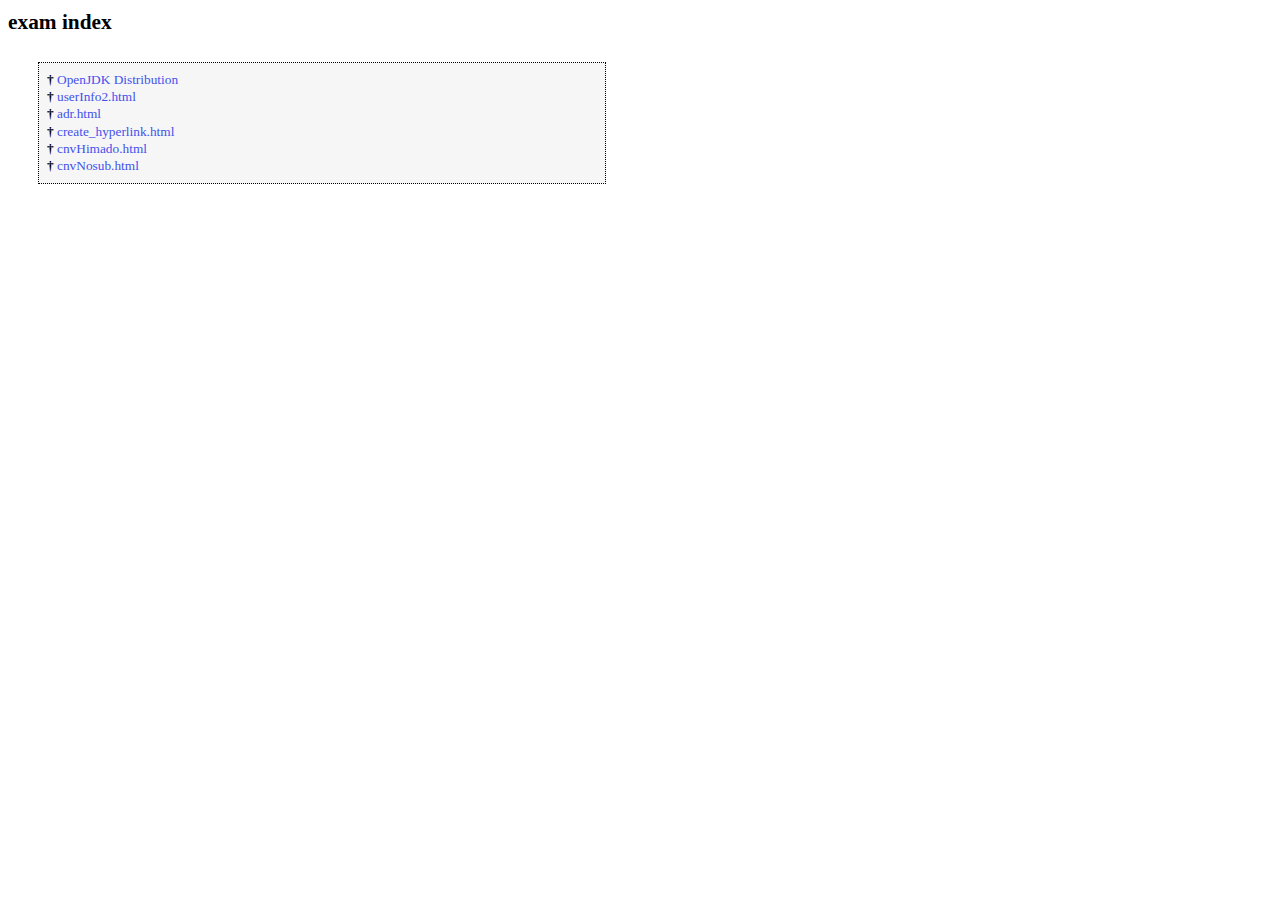
<file: exam/index.html>
<!DOCTYPE html>
<html lang="ja">
<head>
<meta charset="UTF-8" />
<meta http-equiv="Content-Style-Type" content="text/css" />
<title>exam index</title>
<link rel="stylesheet" type="text/css" href="common.css" />

</head>

<body>

<h1>exam index</h1>

<div class="subcontents_area" style="margin-top:30px; width:550px;">
    <em>†</em> <a href="./openjdk.html">OpenJDK Distribution</a><br />
<!--    <em>†</em> <a href="./userInfo.htm">userInfo.htm</a><br /> -->
    <em>†</em> <a href="./userInfo2.html">userInfo2.html</a><br />
<!--    <em>†</em> <a href="./userInfo2_nodoctype.htm">userInfo2_nodoctype.htm</a><br />
    <em>†</em> <a href="./analyze_userAgent.htm">analyze_userAgent.htm</a><br />
    <em>†</em> <a href="./browser_information.htm">browser_information.htm</a><br />
    <em>†</em> <a href="./cor.htm">cor.htm</a><br />
    <em>†</em> <a href="./stringCounter.htm">stringCounter.htm</a><br />
    <em>†</em> <a href="./vimrc.html">vimrc.html</a><br />
    <em>†</em> <a href="./this_cannot_iterate_in_IE.html">this_cannot_iterate_in_IE.html</a><br />
    <em>†</em> <a href="./chobirich_quiz.html">chobirich_quiz.html</a><br />
    <em>†</em> <a href="../pages/allowance.htm">allowance.htm</a><br />
    <em>†</em> <a href="./flashplayer.html">flashplayer.html</a><br />
    <em>†</em> <a href="./software_version.html">software_version.html</a><br />
    <em>†</em> <a href="./windows_expires.html">windows_expires.html</a><br />
    <em>†</em> <a href="./chrome_installer.html">chrome_installer.html</a><br /> -->
    <em>†</em> <a href="./adr.html">adr.html</a><br />
<!--    <em>†</em> <a href="./hta/">hta</a><br /> -->
    <em>†</em> <a href="./hta/create_hyperlink.html">create_hyperlink.html</a><br />
    <em>†</em> <a href="./hta/cnvHimado.html">cnvHimado.html</a><br />
    <em>†</em> <a href="./hta/cnvNosub.html">cnvNosub.html</a><br />
</div>

<!-- <div style="margin-left:30px;"><a href="../index.html">back to home</a></div> -->

</body>
</html>
</file>
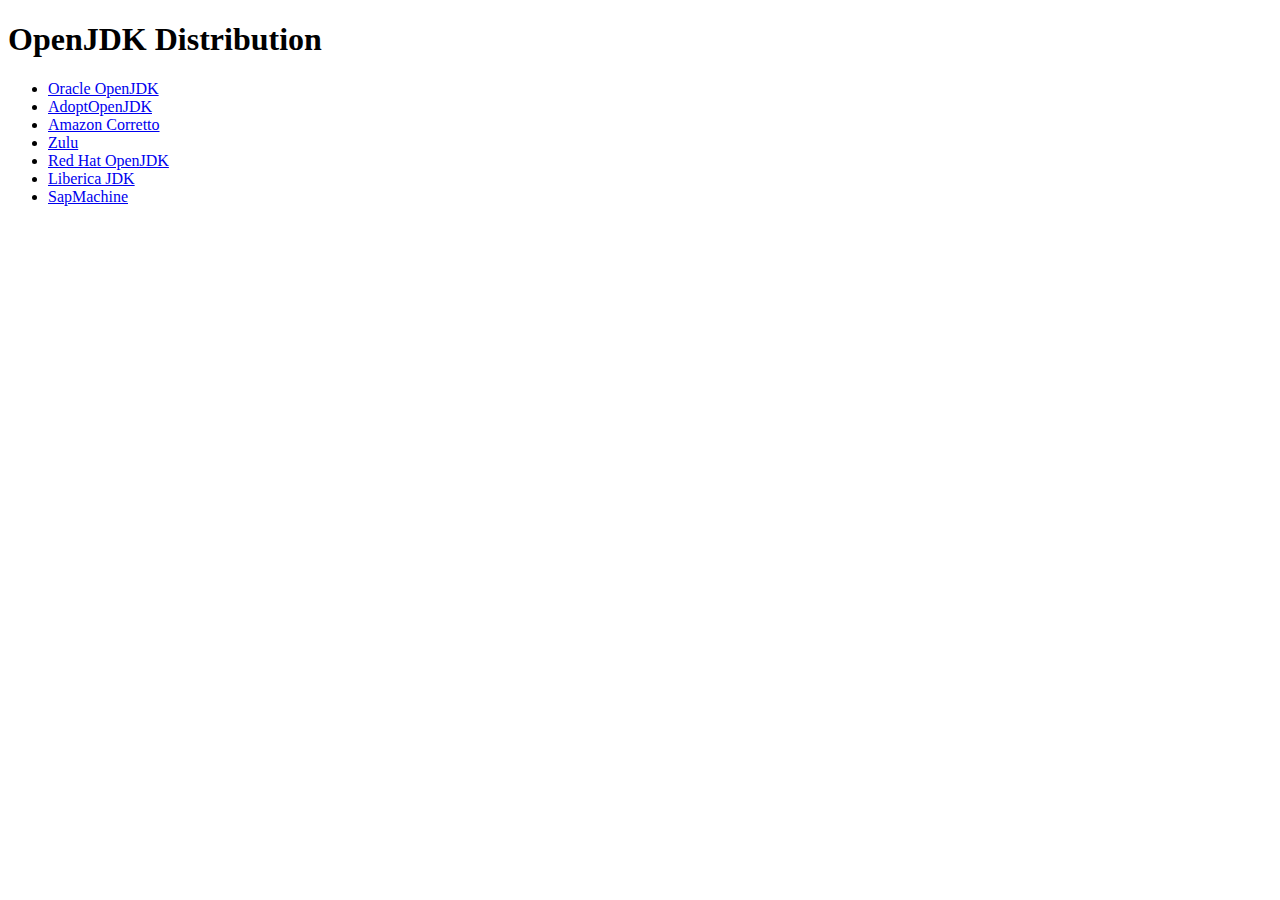
<file: exam/openjdk.html>
<!DOCTYPE html>
<html lang="ja">
<head>
<meta charset="UTF-8" />
<title>OpenJDK Distribution</title>
<base target="_blank" />
</head>

<body>

<h1>OpenJDK Distribution</h1>

<ul>
  <li><a href="https://jdk.java.net/">Oracle OpenJDK</a></li>
  <li><a href="https://adoptopenjdk.net/">AdoptOpenJDK</a></li>
  <li><a href="https://aws.amazon.com/corretto/">Amazon Corretto</a></li>
  <li><a href="https://www.azul.com/downloads/zulu/">Zulu</a></li>
  <li><a href="https://developers.redhat.com/products/openjdk/download/">Red Hat OpenJDK</a></li>
  <li><a href="https://bell-sw.com/java.html">Liberica JDK</a></li>
  <li><a href="https://github.com/SAP/SapMachine">SapMachine</a></li>
</ul>



<!--
BellSoftさんのツイート: "Last year, 14% of all commits to #Java mainline came from external contributors. Which companies and institutions help Oracle shape the future of @OpenJDK #JDK10 #JDK11 and push to jdk/jdk? Kudos to all the individual contributors as well!… https://t.co/scJHsgR9de"
https://twitter.com/bellsoftware/status/1039789683910365184
(日本時間 2018-09-12 18:15)
https://pbs.twimg.com/media/Dm4Szm8W0AAzCKp.png:large
-->


</body>
</html>
</file>
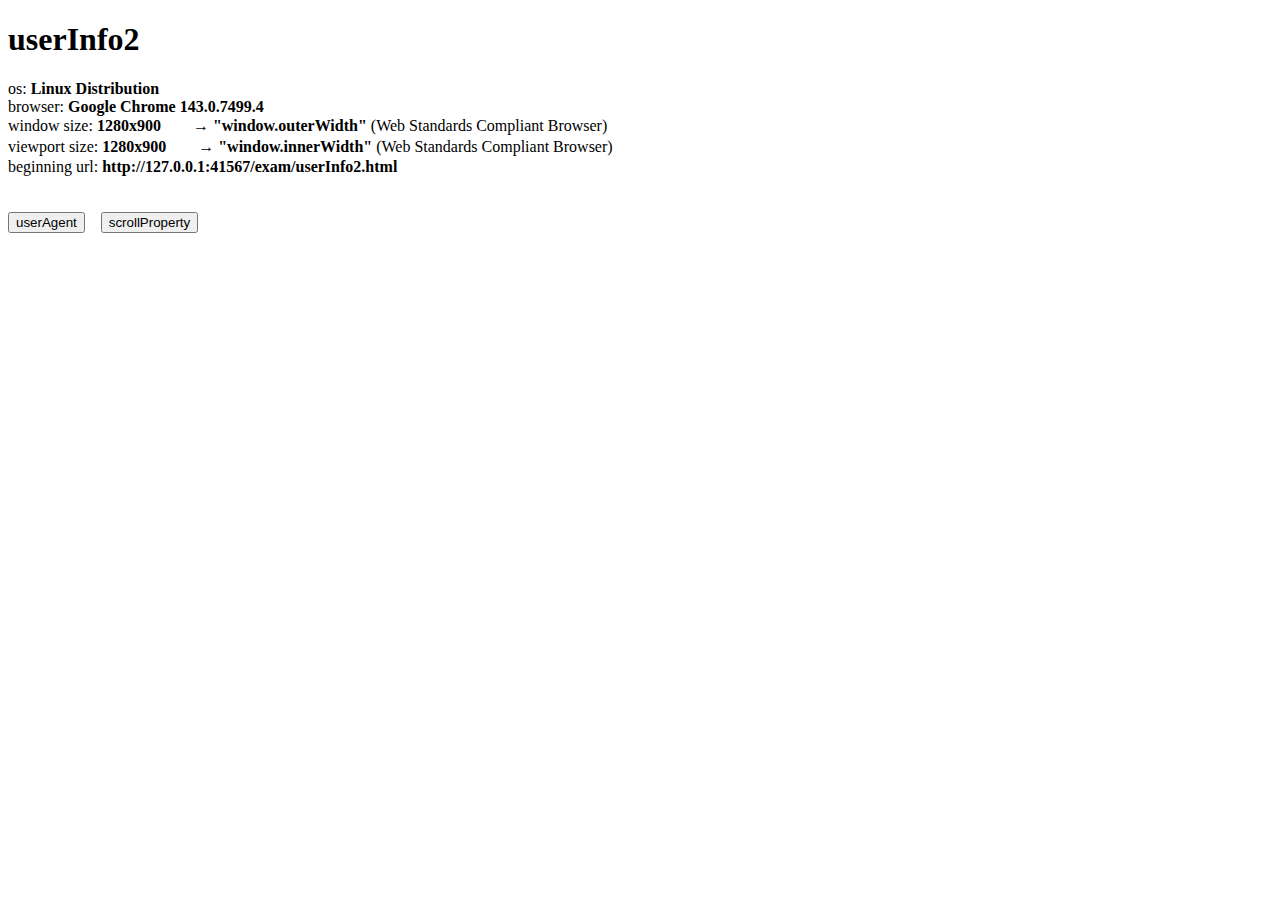
<file: exam/userInfo2.html>
<!DOCTYPE html>
<html lang="ja">
<head>
<meta http-equiv="Content-Type" content="text/html; charset=UTF-8" />
<meta http-equiv="Content-Script-Type" content="text/javascript" />
<meta http-equiv="Content-Style-Type" content="text/css" />
<title>userInfo2</title>

<style type="text/css">
em {
    font-style: normal;
    font-weight: bold;
}
</style>

<script type="text/javascript">
function $(arg) {
    if (typeof arg == "string") return document.getElementById(arg);
    return arg;
}

var Geometry = {};

Geometry.init = function() {
    // undefined と厳密に比較しないと駄目
    // window.screenX の値が 0 のとき、自動変換で勝手に false になるので、
    // window.screenX が存在するにも関わらずその値が使われないという事態に陥る
    if (window.screenX !== undefined) { // Firefox and others
        Geometry.getWindowX = function() { return window.screenX; };
        Geometry.getWindowY = function() { return window.screenY; };
    }
    else if (window.screenLeft !== undefined) { // IE and others
        Geometry.getWindowX = function() { return window.screenLeft; };
        Geometry.getWindowY = function() { return window.screenTop; };
    }
    
    if (window.innerWidth !== undefined) { // All browsers but IE
        //alert('using "window.innerWidth" in getViewportWidth()\n\nWeb Standards Compliant Browser');
        Geometry.setViewportWidthBy = '<em>"window.innerWidth"</em> (Web Standards Compliant Browser)';
        
        Geometry.getViewportWidth = function() { return window.innerWidth; };
        Geometry.getViewportHeight = function() { return window.innerHeight; };
        Geometry.getHorizontalScroll = function() { return window.pageXOffset; };
        Geometry.getVerticalScroll = function() { return window.pageYOffset; };
    }
    // ここは undefined と比べないことにする。
    // 理由は DOCTYPE 宣言がないにも関わらず、IE8 が「document.documentElement.clientWidth」プロパティを持っていたため、
    // その値が 0 であるのにも関わらず「document.documentElement.clientWidth」プロパティが使われてしまったから。
    // undefined と比べなければ、0 の値を持つプロパティは自動変換で false になり、使用されなくなる。
    else if (document.documentElement && document.documentElement.clientWidth) {
        //alert('using "document.documentElement.clientWidth" in getViewportWidth()\n\nIE6 which uses DOCTYPE');
        Geometry.setViewportWidthBy = '<em>"document.documentElement.clientWidth"</em> (IE6, IE7, IE8 with a DOCTYPE)';
        
        // These functions are for IE6 when there is a DOCTYPE
        Geometry.getViewportWidth = function() { return document.documentElement.clientWidth; };
        Geometry.getViewportHeight = function() { return document.documentElement.clientHeight; };
        Geometry.getHorizontalScroll = function() { return document.documentElement.scrollLeft; };
        Geometry.getVerticalScroll = function() { return document.documentElement.scrollTop; };
    }
    else if (document.body.clientWidth !== undefined) {
        //alert('using "document.body.clientWidth" in getViewportWidth()\n\nIE4, IE5, and IE6 without a DOCTYPE');
        Geometry.setViewportWidthBy = '<em>"document.body.clientWidth"</em> (IE4, IE5, and IE6, IE7, IE8 without a DOCTYPE)';
        
        // These are for IE4, IE5, and IE6 without a DOCTYPE
        Geometry.getViewportWidth = function() { return document.body.clientWidth; };
        Geometry.getViewportHeight = function() { return document.body.clientHeight; };
        Geometry.getHorizontalScroll = function() { return document.body.scrollLeft; };
        Geometry.getVerticalScroll = function() { return document.body.scrollTop; };
    }
    
    // These functions return the size of the document.  They are not window 
    // related, but they are useful to have here anyway.
    if (document.documentElement && document.documentElement.scrollWidth !== undefined) { // ここはどうすればいいか考え中
        Geometry.getDocumentWidth = function() { return document.documentElement.scrollWidth; };
        Geometry.getDocumentHeight = function() { return document.documentElement.scrollHeight; };
    }
    else if (document.body.scrollWidth !== undefined) {
        Geometry.getDocumentWidth = function() { return document.body.scrollWidth; };
        Geometry.getDocumentHeight = function() { return document.body.scrollHeight; };
    }
};

function getRenderingEngineName(UA) {
    if (UA.indexOf("MSIE") > -1 || UA.indexOf("Trident/") > -1) {
        return "Trident";
    }
    else if (UA.indexOf("Presto/") > -1) {
        return "Presto";
    }
    // AppleWebKit の場合(Safari, Chrome)は、UA に KHTML, Gecko などの文字を含むので、
    // KHTML や Gecko より前に判定すること。
    else if (UA.indexOf("WebKit/") > -1) {
        return "WebKit";
    }
    else if (UA.indexOf("Gecko/") > -1) {
        return "Gecko";
    }
    else if (UA.indexOf("Konqueror") > -1 || UA.indexOf("KHTML") > -1) {
        return "KHTML";
    }
    else {
        return "unknown";
    }
}

function analyzeUserInfo(userInfo) {
    var ua = userInfo.userAgent = window.navigator.userAgent;
    var pos, sys, version, productName, browser;
    
    /**** OS の種類 ****/
    if (ua.indexOf("Windows") > -1) { // Windowsなら
        if (sys = ua.match(/Windows\sNT\s(.+?)(;|\))/i)) { // NT 系 Windows なら
            version = parseFloat(sys[1]);
            
            switch(version) {
              case 5:
                productName = "2000";
                break;
              case 5.1:
                productName = "XP";
                break;
              case 5.2:
                productName = "XP (64bit)";
                break;
              case 6:
                productName = "Vista";
                break;
              case 6.1:
                productName = "7";
                break;
              default:
                productName = "NT older-product";
                break;
            }
        }
        else { // 16 bit 系 Windows なら
            if (ua.indexOf("Windows ME") > -1) productName = "ME";
            else if (ua.indexOf("Win 9x 4.90") > -1) productName = "ME";
            else if (ua.indexOf("Windows 98") > -1 && ua.indexOf("Win 9x") == -1) productName = "98";
            else if (ua.indexOf("Windows 95") > -1) productName = "95";
            else productName = "ME, 98, 95";
        }
        
        userInfo.os = "Windows " + productName;
        
    } // 「Windowsなら」の閉じ
    else if (ua.indexOf("Macintosh") > -1 || ua.indexOf("Mac OS X") > -1) { // Macなら
        if (sys = ua.match(/(Mac\sOS\sX\s?.*?)(;|\))/i)) userInfo.os = sys[1];
        else userInfo.os = "Macintosh";
        
        // PC 以外の Mac
        if (ua.indexOf("iPod") > -1) { // iPod の場合
            userInfo.os = userInfo.os + " in iPod";
        }
        else if (ua.indexOf("iPhone") > -1) { // iPhone の場合
            if (ua.indexOf("iPhone OS") > -1) userInfo.os = userInfo.os + " in iPhone 3G (第二世代)";
            else userInfo.os = userInfo.os + " in iPhone";
        }
    } // 「Macなら」の閉じ
    else if (ua.indexOf("Linux") > -1) { // Linux なら
        if ((pos = ua.indexOf("Ubuntu")) > -1) { // Ubuntu なら
            userInfo.os = ua.slice(pos, ua.indexOf(')', pos)+1).replace('/', ' ');
        }
        else if (ua.indexOf("Debian") > -1 || ua.indexOf("Epiphany") > -1) { // Debian なら
            userInfo.os = "Debian, KNOPPIX";
        }
        else if (ua.indexOf("Fedora") > -1) { // Fedora なら
            userInfo.os = "Fedora";
        }
        else { // その他の Linux ディストリビューション
            // Kubuntu, Slackware, Gentoo, SUSE, Linux Mint, Red Hat, Mandriva, CentOS, 
            userInfo.os = "Linux Distribution";
        }
    } // 「Linuxなら」の閉じ
    else { // 上記以外の OS
        userInfo.os = "FreeBSD, SunOS, or Other Operating System";
    }
    
    
    
    /**** ブラウザの種類 ****/
    
    // Opera の場合
    // Opera は、やたらと他のブラウザの UA を使うので、一番最初に判定しておく。
    if (ua.indexOf("Opera") > -1) {
        // Opera がわざと Internet Explorer や Firefox として認識させるようにした場合
        // Mozilla/4.0 (compatible; MSIE 6.0; Windows NT 5.1; ja) Opera 9.21
        // Mozilla/4.0 (compatible; MSIE 6.0; Windows NT 6.0; ja) Opera 10.00
        // 
        // Mozilla/5.0 (Linux i686 ; U; en; rv:1.8.1) Gecko/20061208 Firefox/2.0.0 Opera 9.70
        // Mozilla/5.0 (Windows NT 6.0; U; en; rv:1.8.1) Gecko/20061208 Firefox/2.0.0 Opera 10.00
        // Mozilla/5.0 (Macintosh; ; Intel Mac OS X; fr; rv:1.8.1.1) Gecko/20061204 Opera
        if (ua.indexOf("MSIE") > -1 || ua.indexOf("Firefox") > -1) {
            if (browser = ua.match(/(Opera\s.+?)(\s|$)/i)) userInfo.browser = browser[1];
            else userInfo.browser = "Opera xxx"; // 上の「Gecko」しかないタイプはここに来る。
        }
        // 上以外、つまり Opera が自身の UA を使用した場合
        // Opera/9.21 (Windows NT 5.1; U; ja)
        // Opera 9.4 (Windows NT 6.1; U; en)
        // Opera/9.80 (Windows NT 6.0; U; ja) Presto/2.2.15 Version/10.00
        else {
            if (browser = ua.match(/Version\/(.+?)(\s|$)/i)) { // 10.00 以降
                userInfo.browser = "Opera " + browser[1];
            }
            else { // バージョン 9 以前
                userInfo.browser = ua.slice(0, ua.indexOf(' (')).replace('/', ' ');
            }
        }
    }
    // Sleipnir v2 の場合。v1 は無視。っていうか区別つかない。
    // Sleipnir はおそらく完全に UA を偽装してくる(Sleipnir という文字を入れない)ときもあるので、
    // その時はどうしようもない。その場合は無視で OK ということに。
    else if (browser = ua.match(/(Sleipnir\/.+?)(\)|;|\s|$)/i)) {
        userInfo.browser = browser[1].replace('/', ' ') + " (using " + getRenderingEngineName(ua) + " engine)";
    }
    else if (browser = ua.match(/(Firefox\/.+?)(\s|$)/i)) { // Firefox の場合
        userInfo.browser = browser[1].replace('/', ' ');
    }
    // Google Chrome の場合
    // Google Chrome は、Safari と同じ AppleWebKit を使用しているので、UA に「Safari」という文字が混ざっている。
    // そのため、Safari よりも前の段階で「Chrome」を判定しないと、Safari と判定されてしまうので注意。
    else if ((pos = ua.indexOf("Chrome")) > -1) {
        browser = ua.slice(pos, ua.indexOf(' ', pos));
        userInfo.browser = "Google " + browser.replace('/', ' ');
    }
    // Safari の場合
    // 前述の通り、Safari は Chrome の後に判定を行なう。
    else if (ua.indexOf("Safari") > -1) {
        if (browser = ua.match(/Version\/(.+?)(\s|$)/i)) { // バージョン 3 以降
            userInfo.browser = "Safari " + browser[1];
        }
        else { // バージョン 2 以前
            userInfo.browser = "Safari 1 or 2";
        }
    }
    else if ((pos = ua.indexOf("Lunascape")) > -1) { // Lunascape の場合
        userInfo.browser = ua.slice(pos, ua.indexOf(')', pos));
    }
    
    // IE の場合
    // 他のブラウザが、わざと IE と見せかける UA を使う場合があるので、
    // IE を判定は、そういったブラウザ達の後にすることに注意。
    // IE の真似をする主なブラウザ：Opera, Sleipnir(or Grani), Lunascape, Netscape など
    else if (ua.indexOf("MSIE") > -1) {
        browser = ua.match(/MSIE\s(.+?);/i);
        userInfo.browser = "Internet Explorer " + browser[1];
    }
    
    else if (browser = ua.match(/(Iceweasel\/.+?)(\s|$)/i)) { // Iceweasel の場合
        userInfo.browser = browser[1].replace('/', ' ');
    }
    else if (browser = ua.match(/(Epiphany\/.+?)(\s|$)/i)) { // Epiphany の場合
        userInfo.browser = browser[1].replace('/', ' ');
    }
    else if ((pos = ua.indexOf("Konqueror")) > -1) { // Konqueror の場合
        browser = ua.slice(pos, ua.indexOf(';', pos));
        userInfo.browser = browser.replace('/', ' ');
    }
    else userInfo.browser = "unknown browser";
    
    userInfo.windowSize = window.outerWidth + "x" + window.outerHeight;
    userInfo.viewportSize = Geometry.getViewportWidth() + "x" + Geometry.getViewportHeight();
    userInfo.beginningUrl = window.location.href.replace("localhost/proxy/cache/", ""); // キャッシュの URL を実際の URL に変換する
    // return userInfo;
}

function userInfo() {
    var usrinf = {};
    var usrstr = "";
    analyzeUserInfo(usrinf);
    
    usrstr = //"userAgent: <em>" + usrinf.userAgent + "</em><br />" + 
             "os: <em>" + usrinf.os + "</em><br />" + 
             "browser: <em>" + usrinf.browser + "</em><br />" + 
             "window size: <em>" + usrinf.windowSize + "</em>";
             
    if (window.outerWidth) usrstr += '　　→ <em>"window.outerWidth"</em> (Web Standards Compliant Browser)<br />';
    else usrstr += '　　→ <em>"window.outerWidth"</em> not supported in <em>IE</em><br />';
    
    usrstr += "viewport size: <em>" + usrinf.viewportSize + "</em>　　→ " + Geometry.setViewportWidthBy + "<br />" + 
              "beginning url: <em>" + usrinf.beginningUrl + "</em><br />";
    
    $("info").innerHTML = usrstr;
}

window.onresize = window.onload = function() {
    Geometry.init();
    userInfo();
    $("ua").onclick = function() {
        alert(window.navigator.userAgent);
        var ua_rslt = $("ua_rslt");
        if (ua_rslt.innerHTML == "") ua_rslt.innerHTML = "userAgent: <em>"+window.navigator.userAgent+"</em>";
        else ua_rslt.innerHTML = "";
    };
    
    $("scrl").onclick = function() {
        alert(Geometry.getVerticalScroll);
        var ua_rslt = $("ua_rslt");
        if (ua_rslt.innerHTML == "") ua_rslt.innerHTML = "Geometry.getVerticalScroll: <em>"+Geometry.getVerticalScroll+"</em>";
        else ua_rslt.innerHTML = "";
    };
};
</script>
</head>
<body>

<h1>userInfo2</h1>

<div id="info"></div>

<div>
<br /><br />
<input type="button" value="userAgent" id="ua" />　<input type="button" value="scrollProperty" id="scrl" /><br />
<br />
<div id="ua_rslt"></div>
</div>

</body>
</html>
</file>
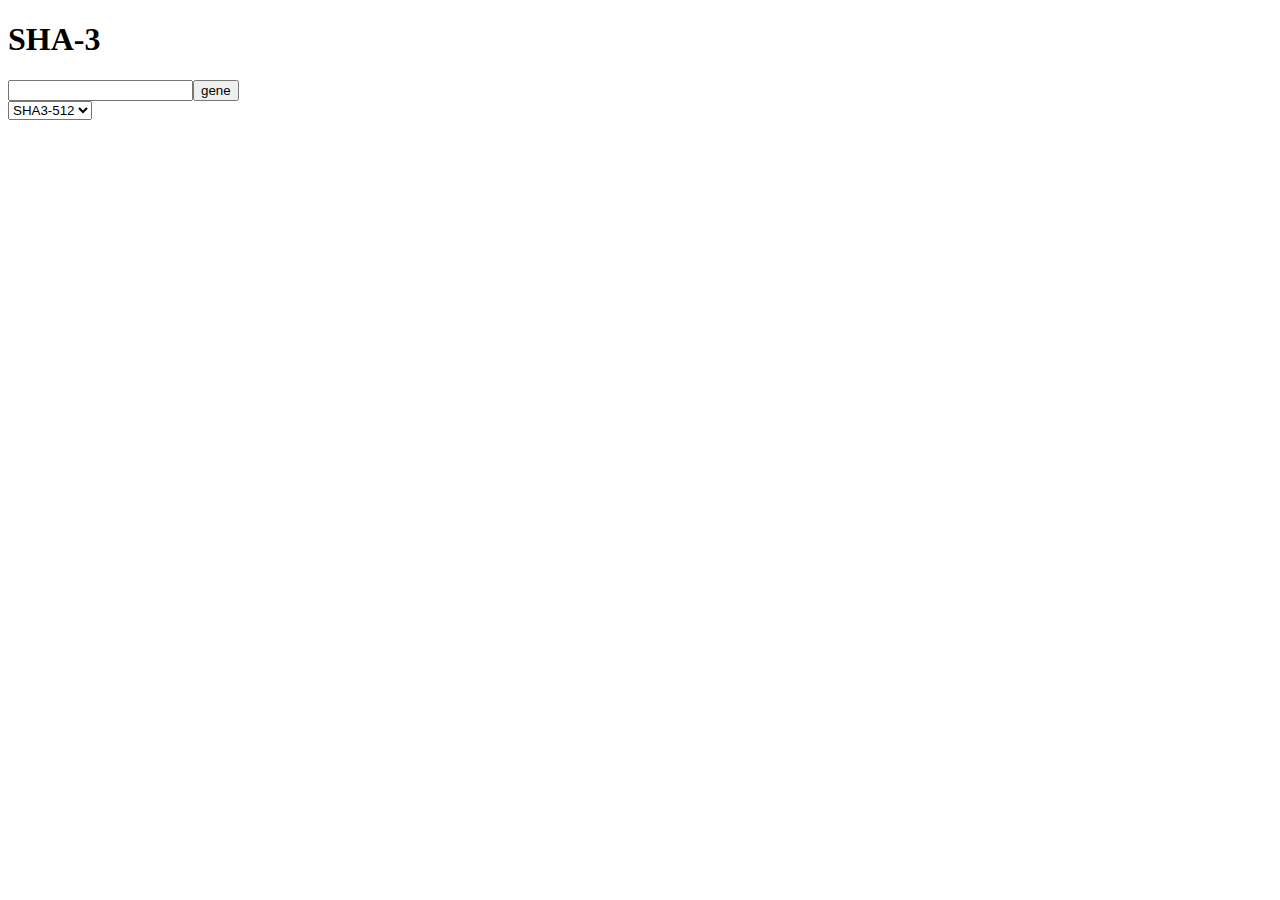
<file: mobile/m_sha3.html>
<!DOCTYPE html>
<html lang="ja">
<head>
<meta charset="UTF-8" />
<title>SHA-3</title>

<script type="text/javascript">

var io = {};
io.github = {};
io.github.ecvcn = {}; // My namespace
io.github.ecvcn.cplusnano = {};

io.github.ecvcn.cplusnano.sha3=(function(){var n=512;var nbl=n/8;var w=64;var l=6;var nr=12+2*l;var b=25*w;var c=2*n;var r=b-c;var rbl=r/8;var S=[];function int64(h,l){this.h=h;this.l=l;this.x=function(a){return new int64((this.h^a.h),(this.l^a.l));};this.a=function(a){return new int64((this.h&a.h),(this.l&a.l));};this.n=function(){return new int64(~this.h,~this.l);};}function cu8ba(s){var cc,ca,i,j;var ba=[];for(i=0;i<s.length;i++){cc=s.charCodeAt(i);if(cc<0x80)ba.push(cc);else{ca=encodeURIComponent(s.charAt(i)).split("%");ca.shift();for(j=0;j<ca.length;j++)ba.push(parseInt(ca[j],16));}}return ba;}function cw2ba(wa){var ba=[];for(var i=0;i<wa.length;i++){ba.push((wa[i].l&0xff));ba.push((wa[i].l>>>8)&0xff);ba.push((wa[i].l>>>16)&0xff);ba.push((wa[i].l>>>24)&0xff);ba.push((wa[i].h&0xff));ba.push((wa[i].h>>>8)&0xff);ba.push((wa[i].h>>>16)&0xff);ba.push((wa[i].h>>>24)&0xff);}return ba;}function cb2wa(ba){var wa=[];var i,h,l;for(i=0;i<ba.length;i+=8){l=(ba[i]&0xff)|(ba[i+1]&0xff)<<8|(ba[i+2]&0xff)<<16|(ba[i+3]&0xff)<<24;h=(ba[i+4]&0xff)|(ba[i+5]&0xff)<<8|(ba[i+6]&0xff)<<16|(ba[i+7]&0xff)<<24;wa.push(new int64(h,l));}return wa;}function cba2hs(ba){var hs="";for(var i=0;i<ba.length;i++)hs+=("0"+ba[i].toString(16)).slice(-2);return hs;}function rot(a,s){var na=new int64(a.h,a.l);var t,h,l;if(s>=32){t=na.l;na.l=na.h;na.h=t;s-=32;}if(s===0)return na;h=(na.h<<s)|(na.l>>>(32-s));l=(na.l<<s)|(na.h>>>(32-s));return new int64(h,l);}var RC=[new int64(0,1),new int64(0,0x8082),new int64(0x80000000,0x808A),new int64(0x80000000,0x80008000),new int64(0,0x808B),new int64(0,0x80000001),new int64(0x80000000,0x80008081),new int64(0x80000000,0x8009),new int64(0,0x8A),new int64(0,0x88),new int64(0,0x80008009),new int64(0,0x8000000A),new int64(0,0x8000808B),new int64(0x80000000,0x8B),new int64(0x80000000,0x8089),new int64(0x80000000,0x8003),new int64(0x80000000,0x8002),new int64(0x80000000,0x80),new int64(0,0x800A),new int64(0x80000000,0x8000000A),new int64(0x80000000,0x80008081),new int64(0x80000000,0x8080),new int64(0,0x80000001),new int64(0x80000000,0x80008008)];var r_ofst=[0,1,62,28,27,36,44,6,55,20,3,10,43,25,39,41,45,15,21,8,18,2,61,56,14];function k_f(A){for(var i=0;i<nr;i++)A=R(A,RC[i]);return A;}function idx(x,y){return ((x%5)+5*(y%5));}function R(A,RC){var B=[];var C=[];var D=[];var x,y;for(x=0;x<5;x++)C[x]=A[idx(x,0)].x(A[idx(x,1)]).x(A[idx(x,2)]).x(A[idx(x,3)]).x(A[idx(x,4)]);for(x=0;x<5;x++)D[x]=C[(x+4)%5].x(rot(C[(x+1)%5],1));for(x=0;x<5;x++)for(y=0;y<5;y++)A[idx(x,y)]=A[idx(x,y)].x(D[x]);for(x=0;x<5;x++)for(y=0;y<5;y++)B[idx(y,2*x+3*y)]=rot(A[idx(x,y)],r_ofst[idx(x,y)]);for(x=0;x<5;x++)for(y=0;y<5;y++)A[idx(x,y)]=B[idx(x,y)].x(B[idx(x+1,y)].n().a(B[idx(x+2,y)]));A[idx(0,0)]=A[idx(0,0)].x(RC);return A;}function k(M){var P=[];var i,x,y;for(x=0;x<5;x++)for(y=0;y<5;y++)S[idx(x,y)]=new int64(0,0);P=M;if(P.length%rbl===rbl-1)P.push(0x86);else{P.push(0x06);while(P.length%rbl!==rbl-1)P.push(0x00);P.push(0x80);}P=cb2wa(P);for(i=0;i<P.length;){for(x=0;x<r/w;x++)S[x]=S[x].x(P[i++]);S=k_f(S);}var Z=[];for(x=0;x<r/w;x++)Z.push(new int64(S[x].h,S[x].l));return cw2ba(Z);}var i_f=function(s){return cba2hs(k(cu8ba(s)).slice(0,nbl));};i_f.get_n=function(){return n;};i_f.set_n=function(_n){n=_n;nbl=n/8;c=2*n;r=b-c;rbl=r/8;};i_f.get_r=function(){return r;};return i_f;})();

function $(arg) {
    if (typeof arg == "string") return document.getElementById(arg);
    return arg;
}

function calc_hash() {
    $("hash").innerHTML = io.github.ecvcn.cplusnano.sha3($("tx").value);
}

window.onload = function() {
    $("hash_len").onchange = function change_hash_len() {
        io.github.ecvcn.cplusnano.sha3.set_n(this.options[this.selectedIndex].value*1);
        calc_hash();
    };
    $("tx").onkeyup = calc_hash;
    $("btn").onclick = calc_hash;
}

</script>

</head>

<body>

<h1>SHA-3</h1>

<div>

<input type="text" id="tx" /><input type="button" id="btn" value="gene" /><br />

<select id="hash_len">
  <option value="224">SHA3-224</option>
  <option value="256">SHA3-256</option>
  <option value="384">SHA3-384</option>
  <option value="512" selected="selected">SHA3-512</option>
</select>
<br />
<br />

</div>

<div id="hash"></div>

</body>
</html>
</file>
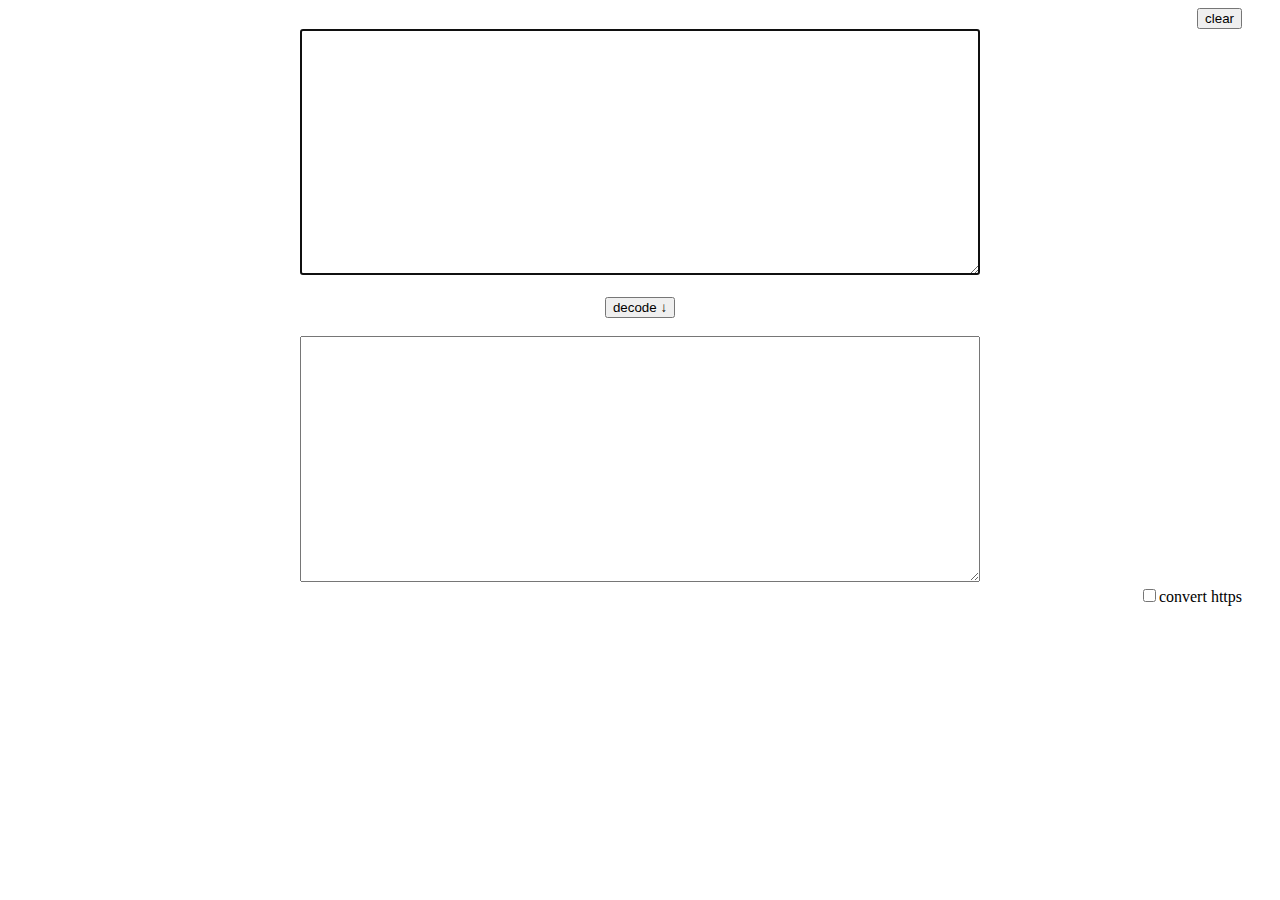
<file: exam/hta/cnvHimado.html>
<!DOCTYPE html>
<html lang="ja">
<head>
<meta http-equiv="Content-Type" content="text/html; charset=utf-8" />
<meta http-equiv="MSThemeCompatible" content="Yes" />
<title>Convert Himado Script</title>

<script type="text/javascript">
var window_width  = 730;
var window_height = 620;

// 最初にウィンドウをリサイズする
resizeTo(window_width, window_height);
moveTo((screen.availWidth-window_width)/2, (screen.availHeight-window_height)/2);

function $(arg) {
    if (typeof arg == "string") return document.getElementById(arg);
    return arg;
}

/*
 * Himado Script Sample
 * 
 * var movie_url = 'https%3A%2F%2Fs3.amazonaws.com%2Fksr%2Fassets%2F003%2F210%2F709%2F20b78ec6a54dcaf3e967264a0b46096c_original.mp3%3F';
 * var display_movie_url = 'https%3A%2F%2Fs3.amazonaws.com%2Fksr%2Fassets%2F003%2F210%2F709%2F20b78ec6a54dcaf3e967264a0b46096c_original.mp3%3F';
 * var isOtherSource = '';
 * var sourceid = '';
 * var movie_id = '257278';
 * var post_id = '302264';
 * var dir_url = 'http://localhost/';
 * var ary_mov_url = new Array();
 * var commentlink = '';
 * var ary_commentlink = {"link":[{"id":"302264","last_res":"1864","rate":"0","source":"0","official":"1","vpos_shift":"0"},{"id":"302265","last_res":"17","rate":"0","source":"1","official":"1","vpos_shift":"0"}]};
 * var totalbytes = 0;
 * var sourceKind = 'video';
 * var spare_sources = '';
 * var ary_spare_sources = {
 *     "spare":[
 *         {
 *             "lid":"1",
 *             "src":"http%3A%2F%2Fdopefile.com%2Fmp3embed-1a0a3rjdrdbj.mp3%3F"
 *         },
 *         {
 *             "lid":"2",
 *             "src":"http%3A%2F%2Frosharing.com%2Fmp3embed-cklwjzyyq7dh.mp3%3F"
 *         },
 *         
 *         ......
 *         
 *         {
 *             "lid":"7",
 *             "src":"http%3A%2F%2Ffc07.deviantart.net%2Ffs71%2Ff%2F2015%2F030%2F6%2Fe%2Fdesupare_04_200_by_pointer686-d8fzwjb.bmp"
 *         }
 *     ]
 * };
 * 
 * ary_spare_sources の使い方 (n = ary_spare_sources.spare.length)
 * 
 * ary_spare_sources.spare[0].src
 * ary_spare_sources.spare[1].src
 * .
 * .
 * .
 * ary_spare_sources.spare[n - 1].src
 * 
 */

function execDecode() {
    var in_str = $("inStr").value;
    var movie_url;
    var ary_spare_sources = {"spare":[]};
    var rslt_arr = [];
    
    if (in_str == "") {
        alert("error: no input.");
        return;
    }
    
    var str4eval = decodeURIComponent(in_str);
    
    try {
        // Himado Script を評価する。
        eval(str4eval);
    }
    catch(e) {
        alert("error: Invalid syntax.");
        return;
    }
    
    /* これより以下，Himado Script の変数が使用できる。 */
    
    if (movie_url) {
        rslt_arr.push( movie_url.replace(/^https:\/\/web.archive.org\/web\/\d{14}\//, "").replace(/\?$/g, '').replace(/ /g, "%20").replace(/\(/g, "%28").replace(/\)/g, "%29").replace(/&amp;/g, '&') );
    }
    
    for(var i = 0; i < ary_spare_sources.spare.length; i++) {
        rslt_arr.push( ary_spare_sources.spare[i].src.replace(/^https:\/\/web.archive.org\/web\/\d{14}\//, "").replace(/\?$/g, '').replace(/ /g, "%20").replace(/\(/g, "%28").replace(/\)/g, "%29").replace(/&amp;/g, '&') );
    }
    
    if ($("cnv_https").checked) {
        rslt_arr = execConvert(rslt_arr);
    }
    
    $("resStr").value = rslt_arr.join('\n') + "\n";
    $("inStr").value = "";
}

function execConvert(url_arr) {
    var regPattern1  = /www\.youtube\.com/;
    var regPattern2  = /s\d+.*\.amazonaws\.com/;
    var regPattern3  = /storage\d+\.dropshots\.com/;
    var regPattern4  = /my\.mixtape\.moe/;
    var regPattern5  = /www\.skyfish\.com/;
    var regPattern6  = /\d+\.sendit\.download/;
    var regPattern7  = /s\d+\.filetrip\.net/;
    var regPattern8  = /filerio\.in/;
    var regPattern9  = /garudafile\.com/;
    var regPattern10 = /cryply\.download/;
    var regPattern11 = /a\.uguu\.se/;
    
    for(var i = 0; i < url_arr.length; i++) {
        if (regPattern1.test(url_arr[i])
         || regPattern2.test(url_arr[i])
         || regPattern3.test(url_arr[i])
         || regPattern4.test(url_arr[i])
         || regPattern5.test(url_arr[i])
         || regPattern6.test(url_arr[i])
         || regPattern7.test(url_arr[i])
         || regPattern8.test(url_arr[i])
         || regPattern9.test(url_arr[i])
         || regPattern10.test(url_arr[i])
         || regPattern11.test(url_arr[i])
        );
        else {
            // Convert https to http
            url_arr[i] = url_arr[i].replace(/^https/, "http");
        }
    }
    
    return url_arr;
}

function clearTextarea() {
    $("inStr").value = "";
}

window.onload = function() {
    $("de").onclick = execDecode;
    $("clear_btn").onclick = clearTextarea;
    
    $("inStr").focus();
}

</script>
<hta:application border="dialog" scroll="no" maximizebutton="no" />
</head>
<body>

<div align="right" style="margin-right:30px"><input type="button" id="clear_btn" value="clear" /></div>
<div id="container" align="center">
    <textarea id="inStr" name="inStr" cols="90" rows="15" wrap="off" style="font-family: ＭＳ ゴシック; font-size:10pt"></textarea><br />
    <br />
    <input type="button" id="de" value="decode ↓" /><br />
    <br />
    <textarea id="resStr" name="resStr" cols="90" rows="15" wrap="off" style="font-family: ＭＳ ゴシック; font-size:10pt"></textarea><br />
</div> <!-- end of id="container" -->

<div align="right" style="margin-right:30px"><input type="checkbox" id="cnv_https" value="cnv" />convert https</div>

</body>
</html>
</file>
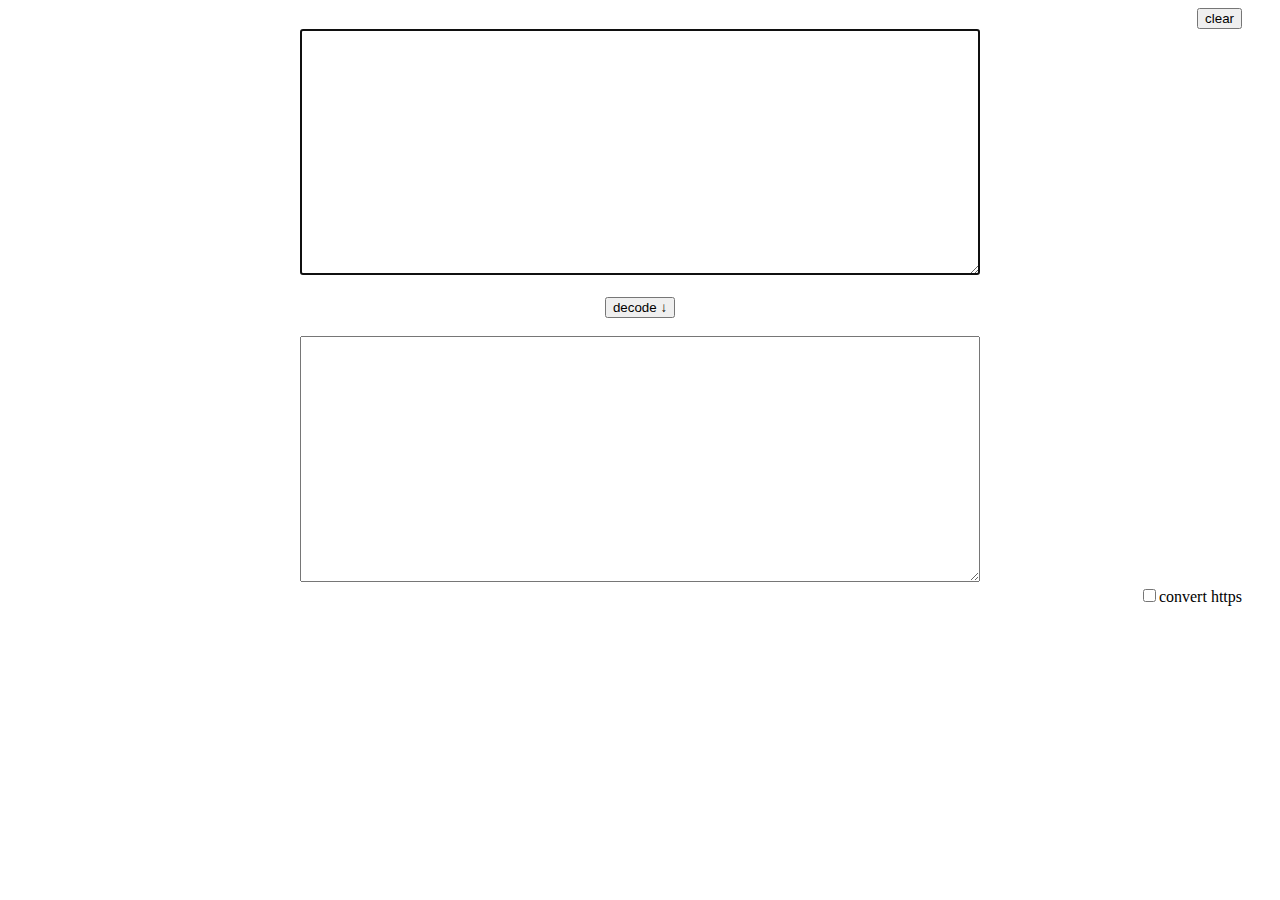
<file: exam/hta/cnvNosub.html>
<!DOCTYPE html>
<html lang="ja">
<head>
<meta http-equiv="Content-Type" content="text/html; charset=utf-8" />
<meta http-equiv="MSThemeCompatible" content="Yes" />
<title>Convert Nosub Script</title>

<script type="text/javascript">
var window_width  = 730;
var window_height = 620;

// 最初にウィンドウをリサイズする
resizeTo(window_width, window_height);
moveTo((screen.availWidth-window_width)/2, (screen.availHeight-window_height)/2);

function $(arg) {
    if (typeof arg == "string") return document.getElementById(arg);
    return arg;
}

/*
 * Nosub Script Sample
 * 
 * window.PLAYER = [
 *     {
 *       "title":"360pFC2",
 *       "value":"20180120nRHDe69L",
 *       "links":{
 *                 "file":"http:\/\/www.nosub.tv\/wp-content\/themes\/nosub\/player\/to.php?aHR0cDovL3d3dy51cmwuY20vYUhSMGNEb3ZMM1pwWkdWdkxtWmpNaTVqYjIwdlkyOXVkR1Z1ZEM4eU1ERTRNREV5TUc1U1NFUmxOamxNP2FwaUlEPTEmYXBpUGFzc3dvcmQ9N2U2MWFhNjg4YTMyZTc0MGQ1OTk1NWVkMjM5YzAwNzQ"
 *               },
 *       "ID":249914
 *     },
 *     {
 *       "title":"360p",
 *       "value":"http:\/\/s2.upbom.com\/i\/00037\/62etbt9g2cng.jpg",
 *       "links":{"file":"http:\/\/www.nosub.tv\/wp-content\/themes\/nosub\/player\/to.php?aHR0cDovL3MyLnVwYm9tLmNvbS9pLzAwMDM3LzYyZXRidDlnMmNuZy5qcGc"},
 *       "ID":249915
 *     },
 *     {"title":"360p","value":"https:\/\/ia601503.us.archive.org\/11\/items\/beatless_02_mbs_20180123\/beatless_02_mbs.mp4","links":{"file":"http:\/\/www.nosub.tv\/wp-content\/themes\/nosub\/player\/to.php?aHR0cHM6Ly9pYTYwMTUwMy51cy5hcmNoaXZlLm9yZy8xMS9pdGVtcy9iZWF0bGVzc18wMl9tYnNfMjAxODAxMjMvYmVhdGxlc3NfMDJfbWJzLm1wNA"},"ID":250055},
 *     {"title":"360p","value":"http:\/\/www.indishare.com\/mp3embed-stolqbrymz2l.mp3?","links":{"file":"http:\/\/www.nosub.tv\/wp-content\/themes\/nosub\/player\/to.php?aHR0cDovL3d3dy5pbmRpc2hhcmUuY29tL21wM2VtYmVkLXN0b2xxYnJ5bXoybC5tcDM_"},"ID":249917},
 *     {"title":"360p\u5009\u5eab","value":"http:\/\/www.nofile.com\/hm95vb0","links":{"file":"http:\/\/www.nosub.tv\/wp-content\/themes\/nosub\/player\/to.php?aHR0cDovL3d3dy51cmwuY20vYUhSMGNEb3ZMM2QzZHk1dWIyWnBiR1V1WTI5dEwyaHRPVFYyWWpBP2FwaUlEPTEmYXBpUGFzc3dvcmQ9N2U2MWFhNjg4YTMyZTc0MGQ1OTk1NWVkMjM5YzAwNzQ"},"ID":249918},
 *     {"title":"720pFC2","value":"20180120PyYDhgay","links":{"file":"http:\/\/www.nosub.tv\/wp-content\/themes\/nosub\/player\/to.php?aHR0cDovL3d3dy51cmwuY20vYUhSMGNEb3ZMM1pwWkdWdkxtWmpNaTVqYjIwdlkyOXVkR1Z1ZEM4eU1ERTRNREV5TUZCNVdVUm9aMkY1P2FwaUlEPTEmYXBpUGFzc3dvcmQ9N2U2MWFhNjg4YTMyZTc0MGQ1OTk1NWVkMjM5YzAwNzQ"},"ID":250056},
 *     {"title":"720p","value":"https:\/\/ia601501.us.archive.org\/32\/items\/BEATLESS02Mbs200_20180123\/BEATLESS_02_mbs200.mp4","links":{"file":"http:\/\/www.nosub.tv\/wp-content\/themes\/nosub\/player\/to.php?aHR0cHM6Ly9pYTYwMTUwMS51cy5hcmNoaXZlLm9yZy8zMi9pdGVtcy9CRUFUTEVTUzAyTWJzMjAwXzIwMTgwMTIzL0JFQVRMRVNTXzAyX21iczIwMC5tcDQ"},"ID":250057},
 *     {"title":"720p","value":"http:\/\/www.indishare.com\/mp3embed-w6m7g3eftrft.mp3?","links":{"file":"http:\/\/www.nosub.tv\/wp-content\/themes\/nosub\/player\/to.php?aHR0cDovL3d3dy5pbmRpc2hhcmUuY29tL21wM2VtYmVkLXc2bTdnM2VmdHJmdC5tcDM_"},"ID":250058},
 *     {"title":"720p","value":"http:\/\/s7.upbom.com\/i\/00037\/uj0bkte3bvjq.jpg","links":{"file":"http:\/\/www.nosub.tv\/wp-content\/themes\/nosub\/player\/to.php?aHR0cDovL3M3LnVwYm9tLmNvbS9pLzAwMDM3L3VqMGJrdGUzYnZqcS5qcGc"},"ID":250059},
 *     {"title":"720p","value":"https:\/\/download.spaces.hightail.com\/api\/v1\/stream\/sp-6fcb1f1f-5827-47f5-bfa6-caf35578a098\/fi-afc493ea-275a-4970-9f3d-b9f4dadd2931\/fv-2484d93d-876c-451e-8b2d-43c78b32f320\/BEATLESS_02_mbs200.mp3?","links":{"file":"http:\/\/www.nosub.tv\/wp-content\/themes\/nosub\/player\/to.php?[base64]"},"ID":250060},
 *     {"title":"720p","value":"https:\/\/www.europeup.com\/vidembed-w4ej8sb8jnv8","links":{"file":"http:\/\/www.nosub.tv\/wp-content\/themes\/nosub\/player\/to.php?aHR0cHM6Ly93d3cuZXVyb3BldXAuY29tL3ZpZGVtYmVkLXc0ZWo4c2I4am52OA"},"ID":250062}
 * ];
 * 
 * window.PLAYER の使い方 (n = window.PLAYER.length)
 * 
 * window.PLAYER[0].value
 * window.PLAYER[1].value
 * .
 * .
 * .
 * window.PLAYER[n - 1].value
 * 
 */

function execDecode() {
    var in_str = $("inStr").value;
    window.PLAYER = [];
    var rslt_arr = [];
    
    if (in_str == "") {
        alert("error: no input.");
        return;
    }
    
    var str4eval = decodeURIComponent(in_str);
    
    try {
        // Nosub Script を評価する。
        eval(str4eval);
    }
    catch(e) {
        alert("error: Invalid syntax.");
        return;
    }
    
    /* これより以下，Nosub Script の変数が使用できる。 */
    
    for(var i = 0; i < window.PLAYER.length; i++) {
        rslt_arr.push( window.PLAYER[i].value.replace(/^https:\/\/web.archive.org\/web\/\d{14}\//, "").replace(/\?$/g, '').replace(/ /g, "%20").replace(/\(/g, "%28").replace(/\)/g, "%29").replace(/&amp;/g, '&') );
    }
    
    if ($("cnv_https").checked) {
        rslt_arr = execConvert(rslt_arr);
    }
    
    $("resStr").value = rslt_arr.join('\n') + "\n";
    $("inStr").value  = "";
}

function execConvert(url_arr) {
    var regPattern1  = /www\.youtube\.com/;
    var regPattern2  = /s\d+.*\.amazonaws\.com/;
    var regPattern3  = /storage\d+\.dropshots\.com/;
    var regPattern4  = /my\.mixtape\.moe/;
    var regPattern5  = /www\.skyfish\.com/;
    var regPattern6  = /\d+\.sendit\.download/;
    var regPattern7  = /s\d+\.filetrip\.net/;
    var regPattern8  = /filerio\.in/;
    var regPattern9  = /garudafile\.com/;
    var regPattern10 = /cryply\.download/;
    var regPattern11 = /a\.uguu\.se/;
    
    for(var i = 0; i < url_arr.length; i++) {
        if (regPattern1.test(url_arr[i])
         || regPattern2.test(url_arr[i])
         || regPattern3.test(url_arr[i])
         || regPattern4.test(url_arr[i])
         || regPattern5.test(url_arr[i])
         || regPattern6.test(url_arr[i])
         || regPattern7.test(url_arr[i])
         || regPattern8.test(url_arr[i])
         || regPattern9.test(url_arr[i])
         || regPattern10.test(url_arr[i])
         || regPattern11.test(url_arr[i])
        );
        else {
            // Convert https to http
            url_arr[i] = url_arr[i].replace(/^https/, "http");
        }
    }
    
    return url_arr;
}

function clearTextarea() {
    $("inStr").value = "";
}

window.onload = function() {
    $("de").onclick = execDecode;
    $("clear_btn").onclick = clearTextarea;
    
    $("inStr").focus();
}

</script>
<hta:application border="dialog" scroll="no" maximizebutton="no" />
</head>
<body>

<div align="right" style="margin-right:30px"><input type="button" id="clear_btn" value="clear" /></div>
<div id="container" align="center">
    <textarea id="inStr" name="inStr" cols="90" rows="15" wrap="off" style="font-family: ＭＳ ゴシック; font-size:10pt"></textarea><br />
    <br />
    <input type="button" id="de" value="decode ↓" /><br />
    <br />
    <textarea id="resStr" name="resStr" cols="90" rows="15" wrap="off" style="font-family: ＭＳ ゴシック; font-size:10pt"></textarea><br />
</div> <!-- end of id="container" -->

<div align="right" style="margin-right:30px"><input type="checkbox" id="cnv_https" value="cnv" />convert https</div>

</body>
</html>
</file>
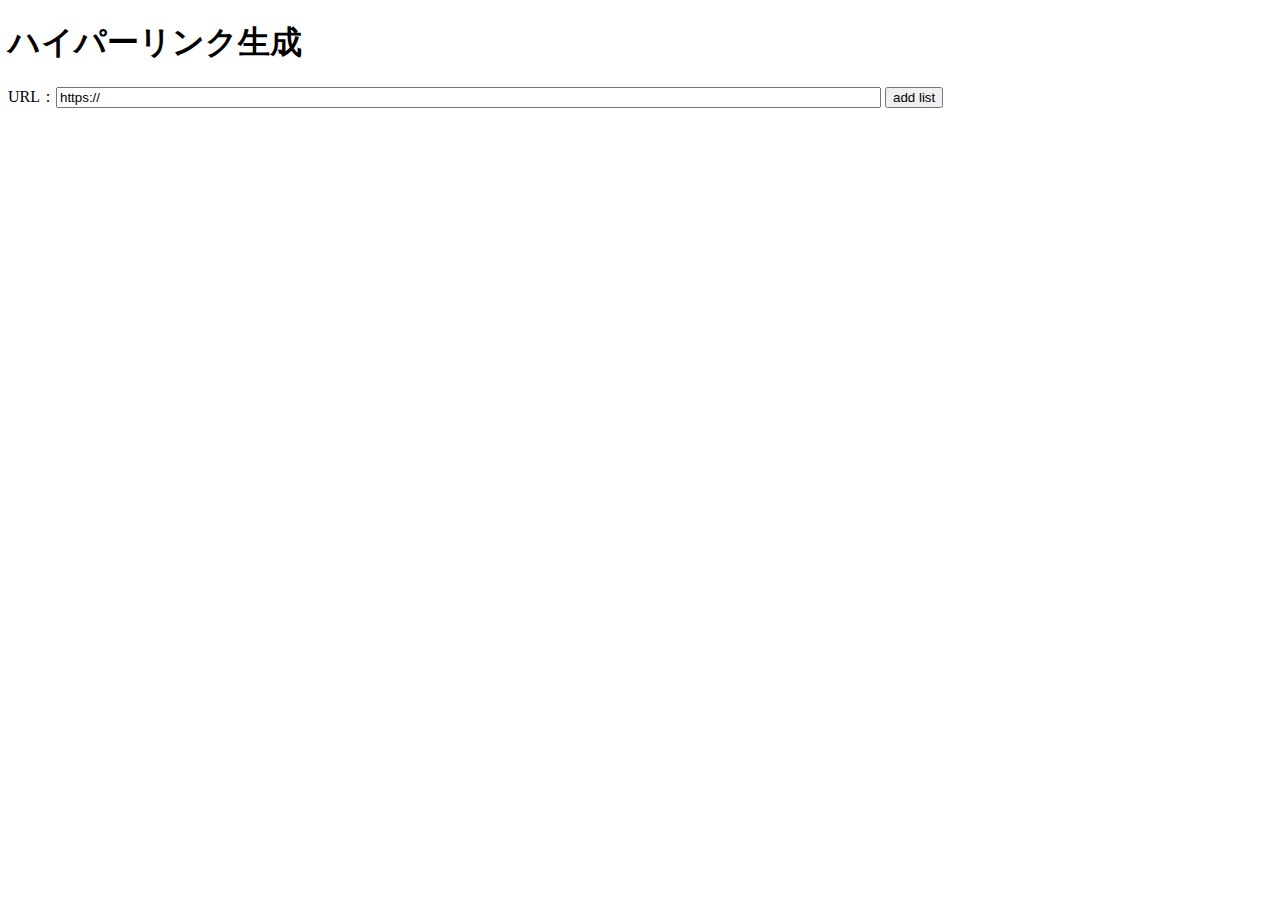
<file: exam/hta/create_hyperlink.html>
<!DOCTYPE html>
<html lang="ja">
<head>
<meta charset="UTF-8" />
<meta http-equiv="MSThemeCompatible" content="Yes" />
<title>ハイパーリンク生成</title>

<script type="text/javascript">
// var window_width  = 730;
// var window_height = 595;

// 最初にウィンドウをリサイズする
// resizeTo(window_width, window_height);
// moveTo((screen.availWidth-window_width)/2, (screen.availHeight-window_height)/2);

function $(arg) {
    if (typeof arg == "string") return document.getElementById(arg);
    return arg;
}

function generateHyperLink() {
    var input_url = $("url").value;
    
    $("result").innerHTML = '<a href="' + input_url + '" target="_blank">' + input_url + '</a><br />';
}

function addHyperLinkToList() {
    var input_url = $("url").value;
    if (input_url == "") return;
    
    $("result_list").innerHTML += '<a href="' + input_url + '" target="_blank">' + input_url + '</a><br />';
    $("url").value = '';
    $("result").innerHTML = '';
}

window.onload = function() {
    $("addlist").onclick = addHyperLinkToList;
    $("url").onkeyup  = generateHyperLink;
}

</script>
<hta:application border="dialog" scroll="no" maximizebutton="no" />
</head>
<body>

<h1>ハイパーリンク生成</h1>

<div id="container">
    URL：<input type="text" id="url" value="https://" size="100" /> <input type="button" id="addlist" value="add list" /><br />
    <br /><br />
</div> <!-- end of id="container" -->

<div id="result"></div>

<div><br /></div>

<div id="result_list"></div>

</body>
</html>
</file>
<file: exam/common.css>
body, td {
    font-size: 10pt;
    line-height: 13pt;
}
body {
    background-color: #ffffff;
    margin-top: 10px;
}

a:link {
    color: #4351ed;
    text-decoration: none;
}
a:visited {
    color: #4351ed;
    text-decoration: none;
}
a:hover {
    text-decoration: underline;
}
a:active {
    color: #0000ff;
    text-decoration: none;
}

h1 {
    font-size: 16pt;
}

.show_contents {
    display: block;
}

.hide_contents {
    display: none;
}

.subcontents_area {
    border: dotted 1px;
    padding: 8px;
    /* top:8 right:8 bottom:8 left:8 */
    margin: 8px 30px 8px 30px;
    /* top:8 right:30 bottom:8 left:30 */
    background-color: #f6f6f6;
}

.black_border {
    border-color: #000000;
    margin-left: 10pt;
}

.black_border td {
    border-color: #000000;
}

.subTitle {
    font-size: 10pt;
    font-weight: normal;
    margin-top: 0px;
    margin-bottom: 0px;
}

.subcntntsByTable {
    border: dotted #000 1px;
    margin-left: 10px;
    background-color: #f6f6f6;
}

.subcntntsByTable td {
    padding: 16px;
}

.tableStyle01 {
    margin-left: 20px;
}

.tableStyle01 td {
    padding-right: 16px;
}

#topTitle {
    font: 12pt "Arial Black";
    color: #505050;
    margin-bottom: 0px;
}

#Valid_W3C_Mark {
    text-align: right;
}

#footer_copyright {
    text-align: center;
    font-family: "ＭＳ Ｐゴシック";
}

em {
    font-style: normal;
    font-weight: bold;
}

.strInProg {
    color: #0000ff;
}
.commentInProg {
    color: #008000;
}

.color_skyblue {
    color: #4351ed;
}
.color_skyred {
    color: #cc1234;
}
.color_skyred2 {
    color: #dd4351;
}
.color_black {
    color: #000000;
}
.color_blue {
    color: #0000ff;
}
.subTx {
    font-size: 8pt;
}
.largeSize {
    font-size: 13pt;
}
.underline {
    text-decoration: underline;
}
.normal_weight {
    font-weight: normal;
}
.font_monospace {
    font-family: "ＭＳ ゴシック", "さざなみ", "IPAフォント", Osaka-等幅, "Courier New", Monospace, Courier;
}
//comment
</file>
